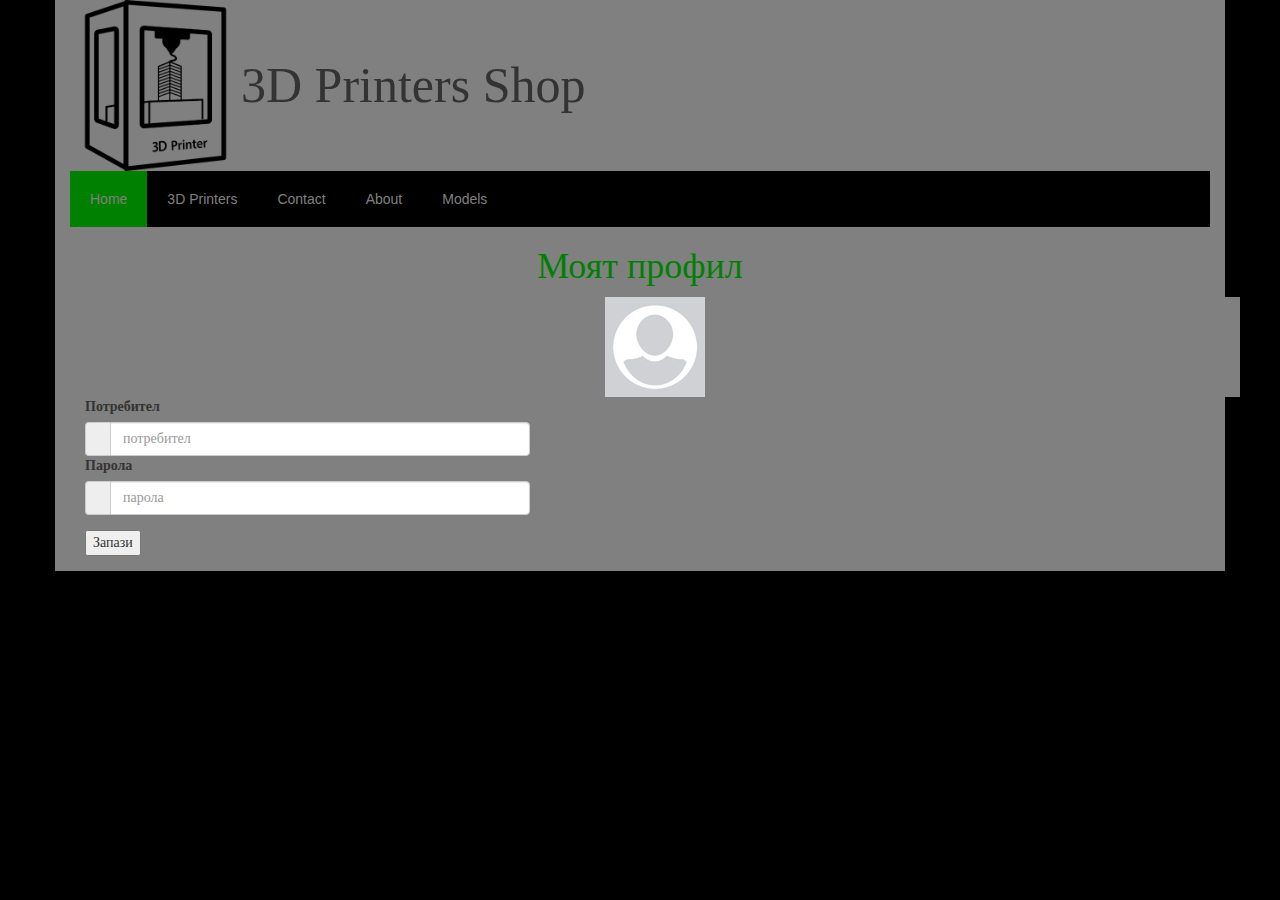
<file: index.html>
<!DOCTYPE html>
<html lang="en">

<html>

<head>
	<script type="text/javascript" src="https://cdnjs.cloudflare.com/ajax/libs/twitter-bootstrap/3.3.7/js/bootstrap.min.js"></script>
	<link rel="stylesheet" href="https://cdnjs.cloudflare.com/ajax/libs/twitter-bootstrap/3.3.7/css/bootstrap.min.css">
	<link rel="stylesheet" href="css/main.css">
	<title>3d Printer Shop</title>
</head>




<body>

	<div class="container">

		<div class="row">

			<div class="col-md-12" id="logo-cont">
				<img src="img/3d-printer_02.png" height="<50px>" width="15%" id="logo-img" alt=3d /><span id="logo">3D Printers Shop</span>






				<ul>
					<li><a class="active" href="#home">Home</a></li>
					<li><a href="#3D Printers">3D Printers</a></li>
					<li><a href="#contact">Contact</a></li>
					<li><a href="#about">About</a></li>
					<li><a href="#models">Models</a></li>
				</ul>








				<div>
									<h1 style="verdana">Моят профил</h1>
				</div>
				<div class="container">

					<img src="img/user.jpg" alt="Потрбител" id="user">
				</div>

				<div class="form col-md-5" style="vertical-align: top;">
					<form>
						<div class="form-group">
							<label for="username">Потребител</label>
							<div class="input-group">
								<span class="input-group-addon"><i class="fa fa-user"></i></span>
								<input class="form-control" type="text" name="username" id="username" placeholder="потребител">
							</div>

							<div class="form-group">
								<label for="pass">Парола</label>
								<div class="input-group">
									<span class="input-group-addon"><i class="fa fa-lock"></i></span>
									<input class="form-control" type="password" name="pass" id="pass" placeholder="парола">
								</div>
							</div>


							<input type="button" value="Запази" id="savebutton">
					</form>
					</div>
				</div>
			</div>
		</div>
	</div>
</body>

</html>
</file>
<file: css/main.css>
.container {
  background: gray;

}

 #logo {
  font-size: 50px;
  vertical-align: middle;
  background-color: grey;
  font-family: cursive;
}



.form {
  display: inline-block;
}


body {
  background-color: black;
}

h1 {
  color: green;
  text-align: center;
  font-family: cursive;
}

p {
  font-family: cursive;
  font-size: 20px;
}

#user {
  display: block;
  margin: 0 auto;
}


.navbar {
  border:1px solid #0000 ;
  border-bottom: 1px solid #000;


}

#a {
  border: 1px solid: #555;
}

#logo-img {
  background-color: #0000;
}

.form-group {
  margin: 100;
  padding: 100;
  text-align: middle;
  background-color: gray;
  font-family: cursive;
}


ul {
    list-style-type: none;
    margin: 0;
    padding: 0;
    overflow: hidden;
    background-color: black;
}

li {
    float: left;
}

li a {
    display: block;
    color: gray;
    text-align: center;
    padding: 18px 20px;
    text-decoration: none;
}

li a:hover:not(.active) {
    background-color: gray;
}

.active {
    background-color: green;
}
</file>
